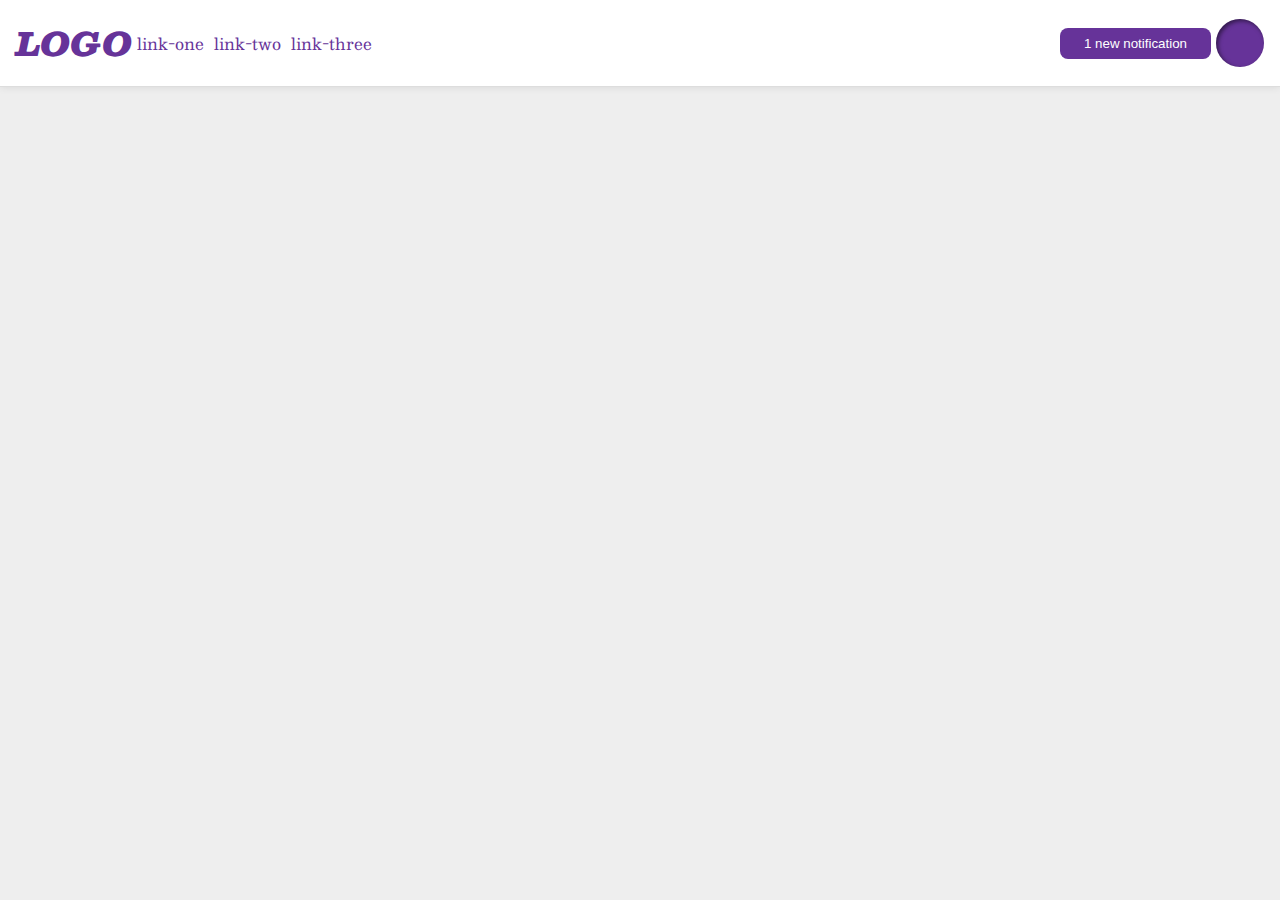
<file: foundations/flex/03-flex-header-2/index.html>
<!DOCTYPE html>
<html lang="en">
  <head>
    <meta charset="UTF-8" />
    <meta http-equiv="X-UA-Compatible" content="IE=edge" />
    <meta name="viewport" content="width=device-width, initial-scale=1.0" />
    <title>Flex Header 2</title>
    <link rel="stylesheet" href="style.css" />
  </head>
  <body>
    <div class="header">
      <div class="linksContainer">
        <div class="logo">LOGO</div>
        <ul class="links">
          <li><a href="https://google.com">link-one</a></li>
          <li><a href="https://google.com">link-two</a></li>
          <li><a href="https://google.com">link-three</a></li>
        </ul>
      </div>
      <div class="buttonContainer">
        <button class="notifications">1 new notification</button>
        <div class="profile-image"></div>
      </div>
    </div>
  </body>
</html>
</file>
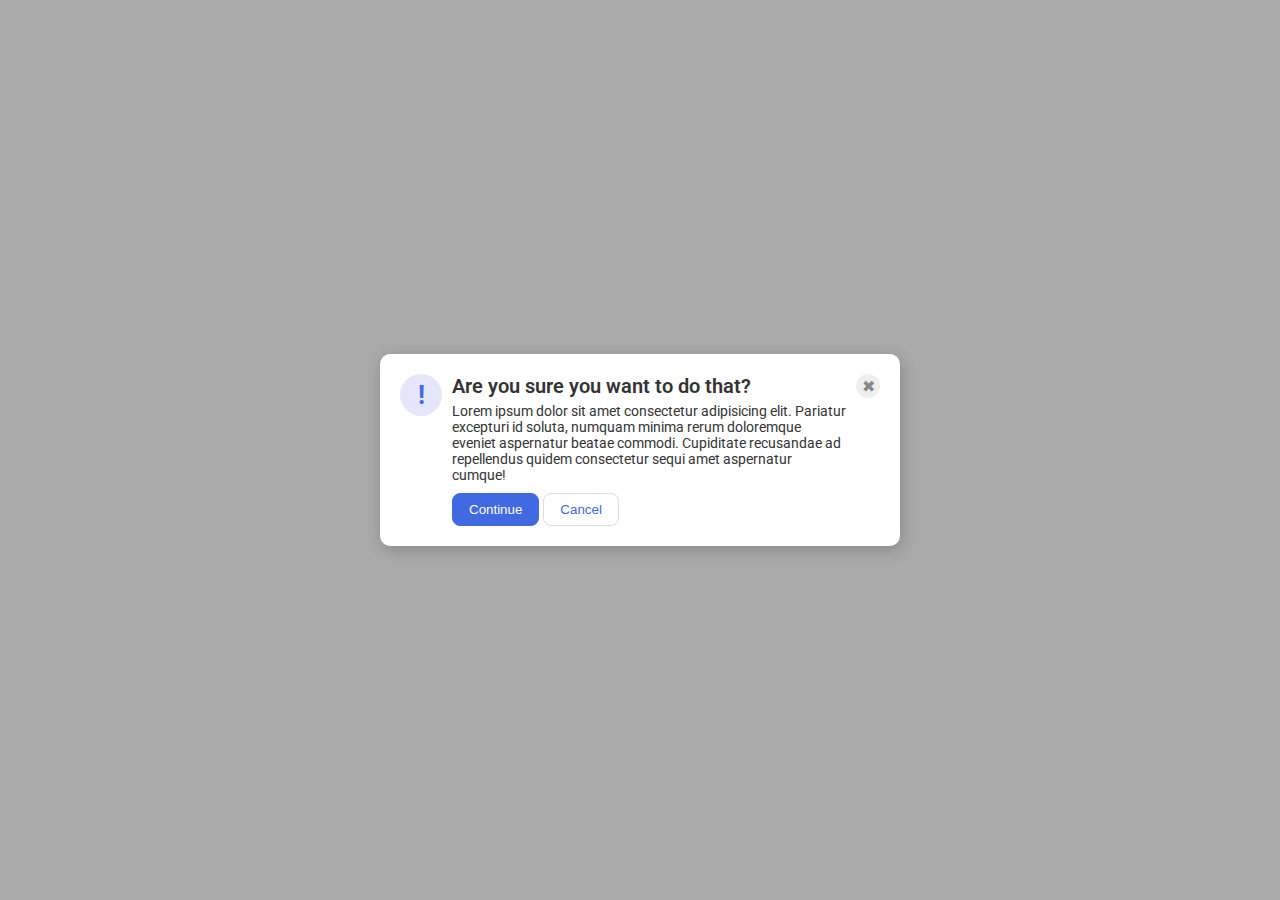
<file: foundations/flex/05-flex-modal/index.html>
<!DOCTYPE html>
<html lang="en">
  <head>
    <meta charset="UTF-8">
    <meta http-equiv="X-UA-Compatible" content="IE=edge">
    <meta name="viewport" content="width=device-width, initial-scale=1.0">
    <link rel="stylesheet" href="style.css">
    <title>Modal</title>
  </head>
  <body>
    <div class="modal">
      <div class="icon">!</div>
    <div>
      <div class="header">Are you sure you want to do that?</div>
      
      <div class="text">Lorem ipsum dolor sit amet consectetur adipisicing elit. Pariatur excepturi id soluta, numquam minima rerum doloremque eveniet aspernatur beatae commodi. Cupiditate recusandae ad repellendus quidem consectetur sequi amet aspernatur cumque!</div>
      <button class="continue">Continue</button>
      <button class="cancel">Cancel</button>
    </div>
    <button class="close-button">✖</button>
    </div>
  </body>
</html>
</file>
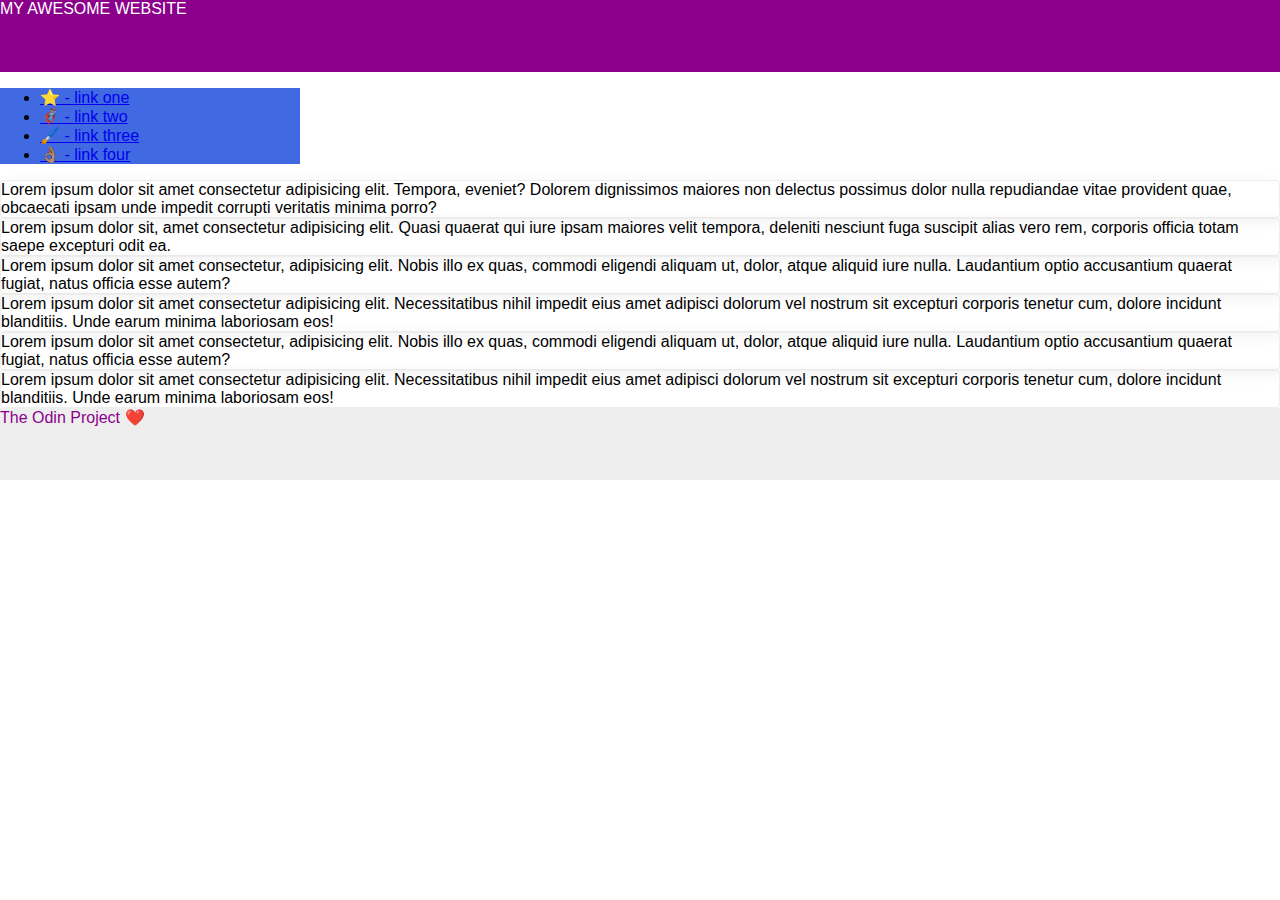
<file: foundations/flex/07-flex-layout-2/index.html>
<!DOCTYPE html>
<html lang="en">
  <head>
    <meta charset="UTF-8" />
    <meta http-equiv="X-UA-Compatible" content="IE=edge" />
    <meta name="viewport" content="width=device-width, initial-scale=1.0" />
    <title>The Holy Grail</title>
    <link rel="stylesheet" href="style.css" />
  </head>
  <body>
    <div class="header">MY AWESOME WEBSITE</div>
    <div class="main">
      <div class="sidebar">
        <ul>
          <li><a href="#">⭐ - link one</a></li>
          <li><a href="#">🦸🏽‍♂️ - link two</a></li>
          <li><a href="#">🖌️ - link three</a></li>
          <li><a href="#">👌🏽 - link four</a></li>
        </ul>
      </div>
      <div class="cardContainer">
        <div class="card">
          Lorem ipsum dolor sit amet consectetur adipisicing elit. Tempora,
          eveniet? Dolorem dignissimos maiores non delectus possimus dolor nulla
          repudiandae vitae provident quae, obcaecati ipsam unde impedit
          corrupti veritatis minima porro?
        </div>
        <div class="card">
          Lorem ipsum dolor sit, amet consectetur adipisicing elit. Quasi
          quaerat qui iure ipsam maiores velit tempora, deleniti nesciunt fuga
          suscipit alias vero rem, corporis officia totam saepe excepturi odit
          ea.
        </div>
        <div class="card">
          Lorem ipsum dolor sit amet consectetur, adipisicing elit. Nobis illo
          ex quas, commodi eligendi aliquam ut, dolor, atque aliquid iure nulla.
          Laudantium optio accusantium quaerat fugiat, natus officia esse autem?
        </div>
        <div class="card">
          Lorem ipsum dolor sit amet consectetur adipisicing elit.
          Necessitatibus nihil impedit eius amet adipisci dolorum vel nostrum
          sit excepturi corporis tenetur cum, dolore incidunt blanditiis. Unde
          earum minima laboriosam eos!
        </div>
        <div class="card">
          Lorem ipsum dolor sit amet consectetur, adipisicing elit. Nobis illo
          ex quas, commodi eligendi aliquam ut, dolor, atque aliquid iure nulla.
          Laudantium optio accusantium quaerat fugiat, natus officia esse autem?
        </div>
        <div class="card">
          Lorem ipsum dolor sit amet consectetur adipisicing elit.
          Necessitatibus nihil impedit eius amet adipisci dolorum vel nostrum
          sit excepturi corporis tenetur cum, dolore incidunt blanditiis. Unde
          earum minima laboriosam eos!
        </div>
      </div>
    </div>
    <div class="footer">The Odin Project ❤️</div>
  </body>
</html>
</file>
<file: foundations/flex/03-flex-header-2/style.css>
/* this is some magical font-importing.  
you'll learn about it later. */
@import url("https://fonts.googleapis.com/css2?family=Besley:ital,wght@0,400;1,900&display=swap");

body {
  margin: 0;
  background: #eee;
  font-family: Besley, serif;
  display: block
}

.header {
  background: white;
  border-bottom: 1px solid #ddd;
  box-shadow: 0 0 8px rgba(0, 0, 0, 0.1);
  display: flex;
  justify-content: space-between;
  padding: 8px;
  
}


.profile-image {
  background: rebeccapurple;
  box-shadow: inset 2px 2px 4px rgba(0, 0, 0, 0.5);
  border-radius: 50%;
  width: 48px;
  height: 48px;
}

.logo {
  color: rebeccapurple;
  font-size: 32px;
  font-weight: 900;
  font-style: italic;
}

button {
  border: none;
  border-radius: 8px;
  background: rebeccapurple;
  color: white;
  padding: 8px 24px;
}

a {
  /* this removes the line under our links */
  text-decoration: none;
  color: rebeccapurple;
}

ul {
  list-style-type: none;
  display: flex;
  gap: 10px;
  margin: 0;
  padding: 0;
}

.linksContainer {
  gap: 5px;
  display: flex;
  align-items: center;
  padding: 8px;
}

.buttonContainer {
  gap: 5px;
  display: flex;
  align-items: center;
  padding: 8px;
}
</file>
<file: foundations/flex/05-flex-modal/style.css>
@import url('https://fonts.googleapis.com/css2?family=Roboto:wght@400;700&display=swap');

html, body {
  height: 100%;
}

body {
  font-family: Roboto, sans-serif;
  margin: 0;
  background: #aaa;
  color: #333;
  /* I'll give you this one for free lol */
  display: flex;
  align-items: center;
  justify-content: center;
}

.modal {
  background: white;
  width: 480px;
  border-radius: 10px;
  box-shadow: 2px 4px 16px rgba(0,0,0,.2);
  display: flex;
  justify-content: space-between;
  gap: 10px;
  padding: 20px;
}

.container {
  display: flex;
  align-items: center;
  
}

.header {
  margin-bottom: 5px;
  font-weight: 600;
  font-size: 20px;
}

.text {
  font-size: 14px;
  margin-bottom: 10px;
}
.icon {
  color: royalblue;
  font-size: 26px;
  font-weight: 700;
  background: lavender;
  width: 42px;
  height: 42px;
  border-radius: 50%;
  display: flex;
  align-items: center;
  justify-content: center;
  flex-shrink: 0;
}

.close-button {
  background: #eee;
  border-radius: 50%;
  color: #888;
  font-weight: 400;
  font-size: 16px;
  height: 24px;
  width: 24px;
  display: flex;
  align-items: center;
  justify-content: center;
  border: 1px solid #eee;
  padding: 0;
  flex-shrink: 0;
}

button {
  cursor: pointer;
  padding: 8px 16px;
  border-radius: 8px;
}

button.continue {
  background: royalblue;
  border: 1px solid royalblue;
  color: white;
}

button.cancel {
  background: white;
  border: 1px solid #ddd;
  color: royalblue;
}
</file>
<file: foundations/flex/07-flex-layout-2/style.css>
body {
  font-family: -apple-system, BlinkMacSystemFont, 'Segoe UI', Roboto, Oxygen, Ubuntu, Cantarell, 'Open Sans', 'Helvetica Neue', sans-serif;
  margin: 0;
  min-height: 100vh;
  display: flex;
  flex-direction: column;
}

.header {
  height: 72px;
  background: darkmagenta;
  color: white;
}

.footer {
  height: 72px;
  background: #eee;
  color: darkmagenta;
}

.sidebar {
  width: 300px;
  background: royalblue;
  box-sizing: border-box;
}

.card {
  border: 1px solid #eee;
  box-shadow: 2px 4px 16px rgba(0,0,0,.06);
  border-radius: 4px;
}
</file>
